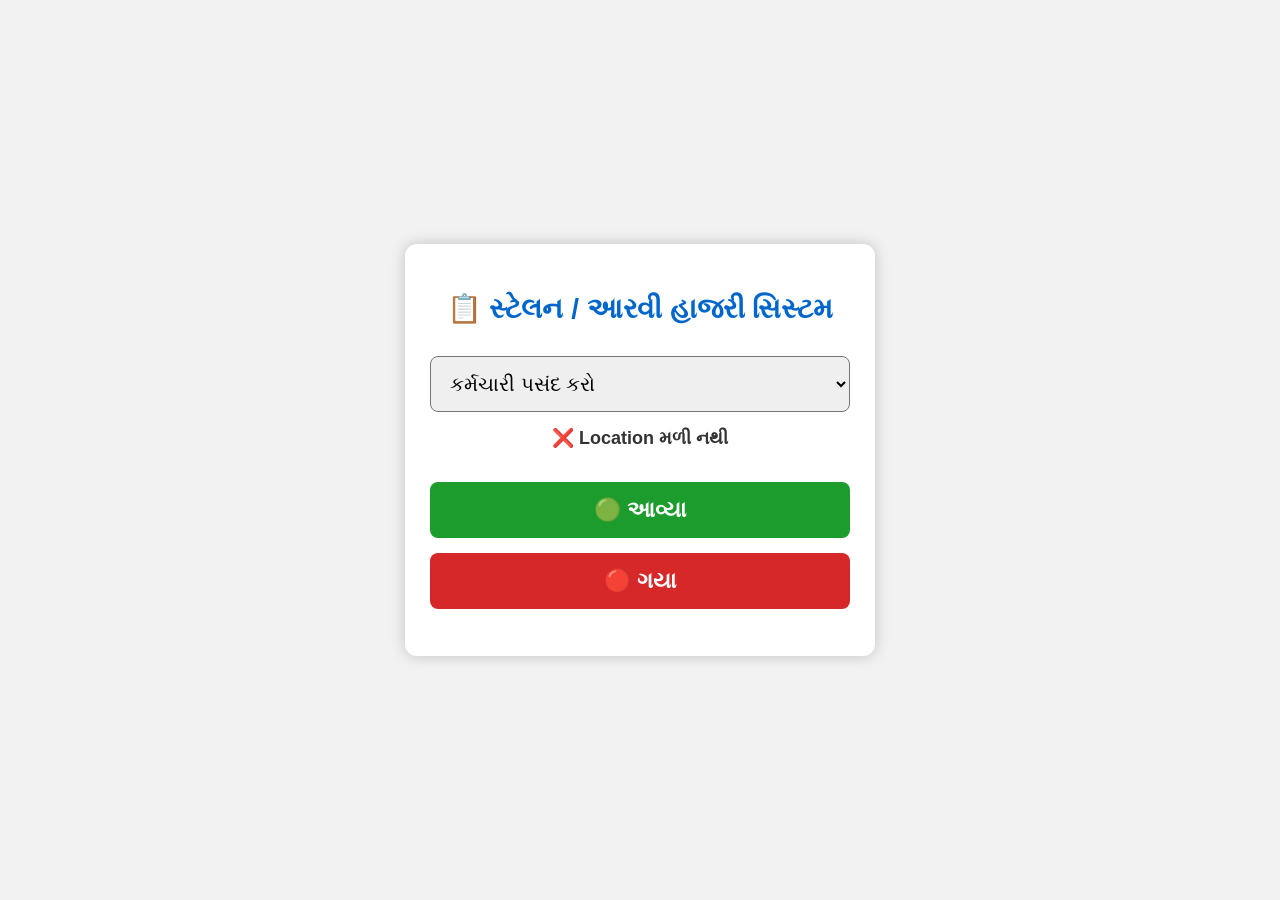
<file: index.html>
<!DOCTYPE html>
<html>
<head>
<meta charset="UTF-8">
<meta http-equiv="refresh" content="0; url=attendance.html">
<title>Redirecting...</title>
</head>

<body>
Redirecting...
</body>
</html>
</file>
